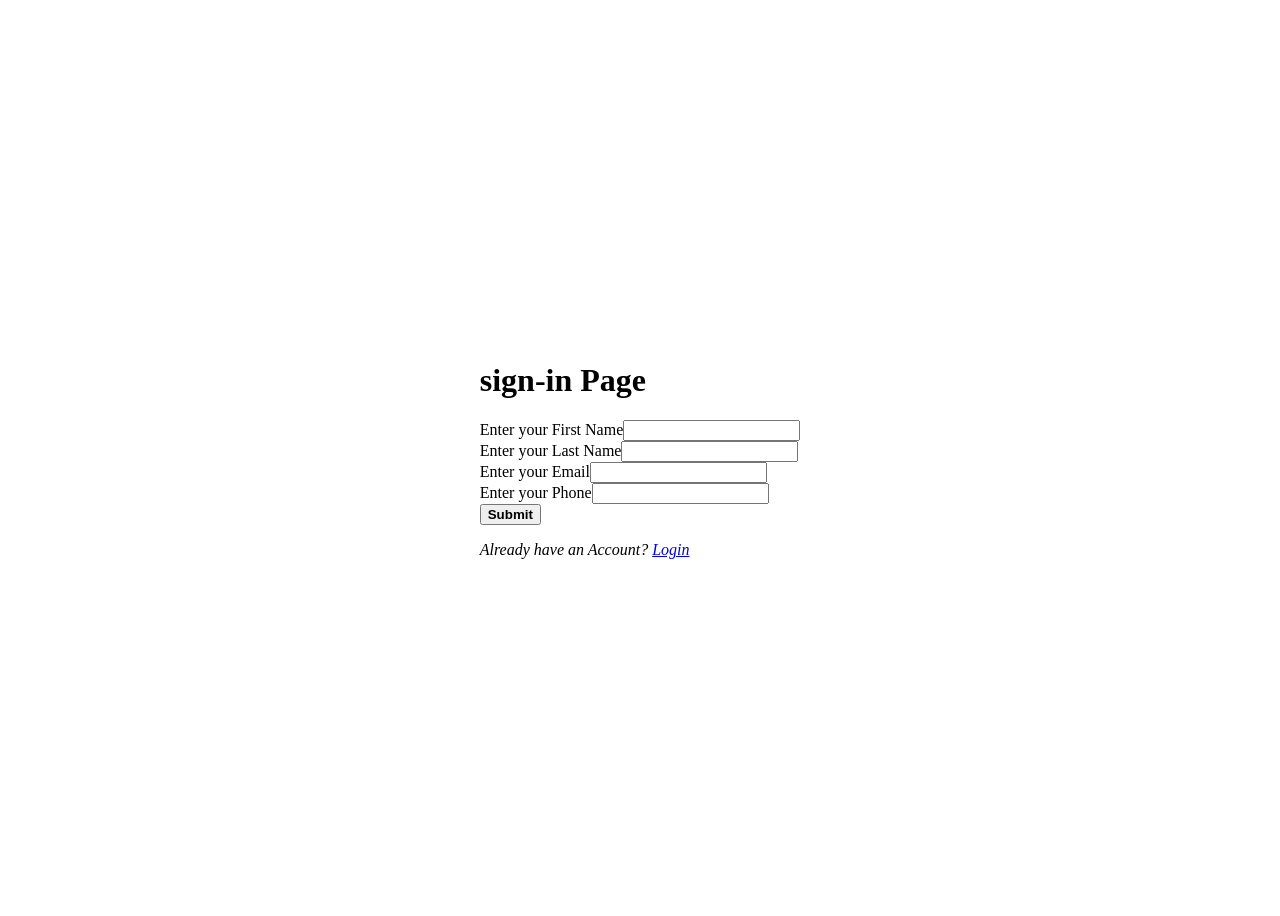
<file: signinpage.html>
<!DOCTYPE html>
<html lang="en">
<head>
    <meta charset="UTF-8">
    <meta name="viewport" content="width=device-width, initial-scale=1.0">
    <title>Document</title>
    <link rel="stylesheet" href="style.css">
</head>
<body>
    <div class="container">
      <form id = form>
        <div id="heading">
            <h1>sign-in Page</h1>
                </div>
            <div id="fields">
            <div class="inputbox">Enter your First Name<input type="text"></div>
            <div class="inputbox">Enter your Last Name<input type="text"></div>
            <div class="inputbox">Enter your Email<input type="email" name="" id=""></div>
            <div class="inputbox">Enter your Phone<input type = "number"></div>
                </div>
            <div id="btn"><button><b>Submit</b></button></div>
             <div id="loginoption">
                <p><i>Already have an Account?</i>
            <a href="http://login"> <i >Login</i></a></p>
                </div>
        </form>
        
    </div>
</body>
<script src="script.js"></script>
</html>
</file>
<file: style.css>
.container{
    display: flex;
    flex-direction: column;
    height: 100vh;
    align-items: center;
    justify-content: center;
    gap: 30px;
    main{
    display: flex;
    flex-direction: column;
    align-items: center;
    justify-content: center;
    height: fit-content;
    border: 2px solid rgb(158, 135, 7);
    gap: 30px;
    padding: 20px 150px;
            border-radius: 15px;

    input{
            height: 30px;
            border: 1px solid rgb(245, 208, 98);
            border-radius: 10px;
            color: black;

        }
        button{
            border: 1px solid rgb(232, 177, 10);
            border-radius: 10px;
            color: black;
            height: 30px;
            background-color: rgb(7, 72, 143);

        }
        img{
            height: 300px;
            width :300px;
            border-radius: 10px;
            display: none;
        }
    }
}
</file>
